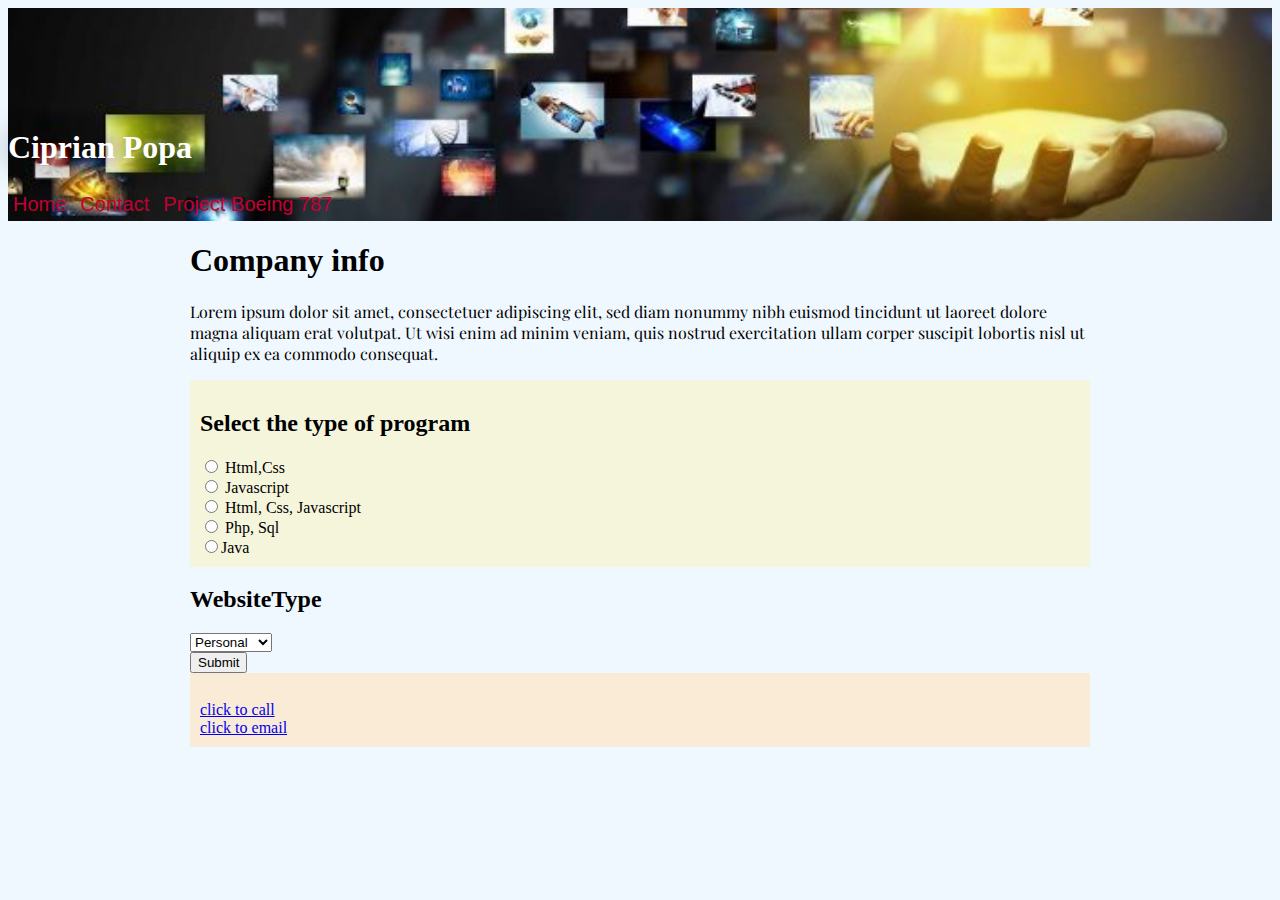
<file: index.html>
<!doctype html>
<HTML>

<head>
    <title>Ciprian Popa</title>
    <link rel="stylesheet" href="assets/css/style.css">
    <style> body {background-color:aliceblue;}</style>
</head>

<body>
    <header>
        <h1>Ciprian Popa</h1>
        <nav>
            <ul>
                <li><a href="index.html">Home</a></li>
                <li><a href="contact.html">Contact</a></li>
                <li><a href="https://ciprian1980.github.io/Project-1-City-Tech-HTML-CSS/" target="_blank">Project Boeing 787</a></li>
            </ul>
        </nav>
    </header>
    <div class="center">
        <h1> Company info </h1>
        <p id="land">Lorem ipsum dolor sit amet, consectetuer adipiscing elit, sed diam nonummy nibh euismod tincidunt ut laoreet dolore magna aliquam erat volutpat. Ut wisi enim ad minim veniam, quis nostrud exercitation ullam corper suscipit lobortis nisl ut aliquip ex ea commodo consequat.</p>
        <div id="radio">
            <h2>Select the type of program</h2>
            <Input type="radio" name="gender" value="male"> Html,Css</Input><br>
            <Input type="radio" name="gender" value="male"> Javascript</Input><br>
            <Input type="radio" name="gender" value="male"> Html, Css, Javascript</Input><br>
            <Input type="radio" name="gender" value="male"> Php, Sql</Input><br>
            <Input type="radio" name="gender" value="male">Java</Input><br>
        </div>

        <h2>WebsiteType</h2>
        <select name="Lesson">
            <option value="Personal">Personal</option><br>
            <option value="Business">Business</option><br>
            <option value="Corporate">Corporate</option><br>
        </select>
        <br>
        <input type="submit">
        <div class="links">
            <br><a href="tel:+121212121">click to call</a><br>
            <a href="mailto:ciprian_popa2002@yahoo.com">click to
                email</a>
        </div>
    </div>
</body>

</HTML>
</file>
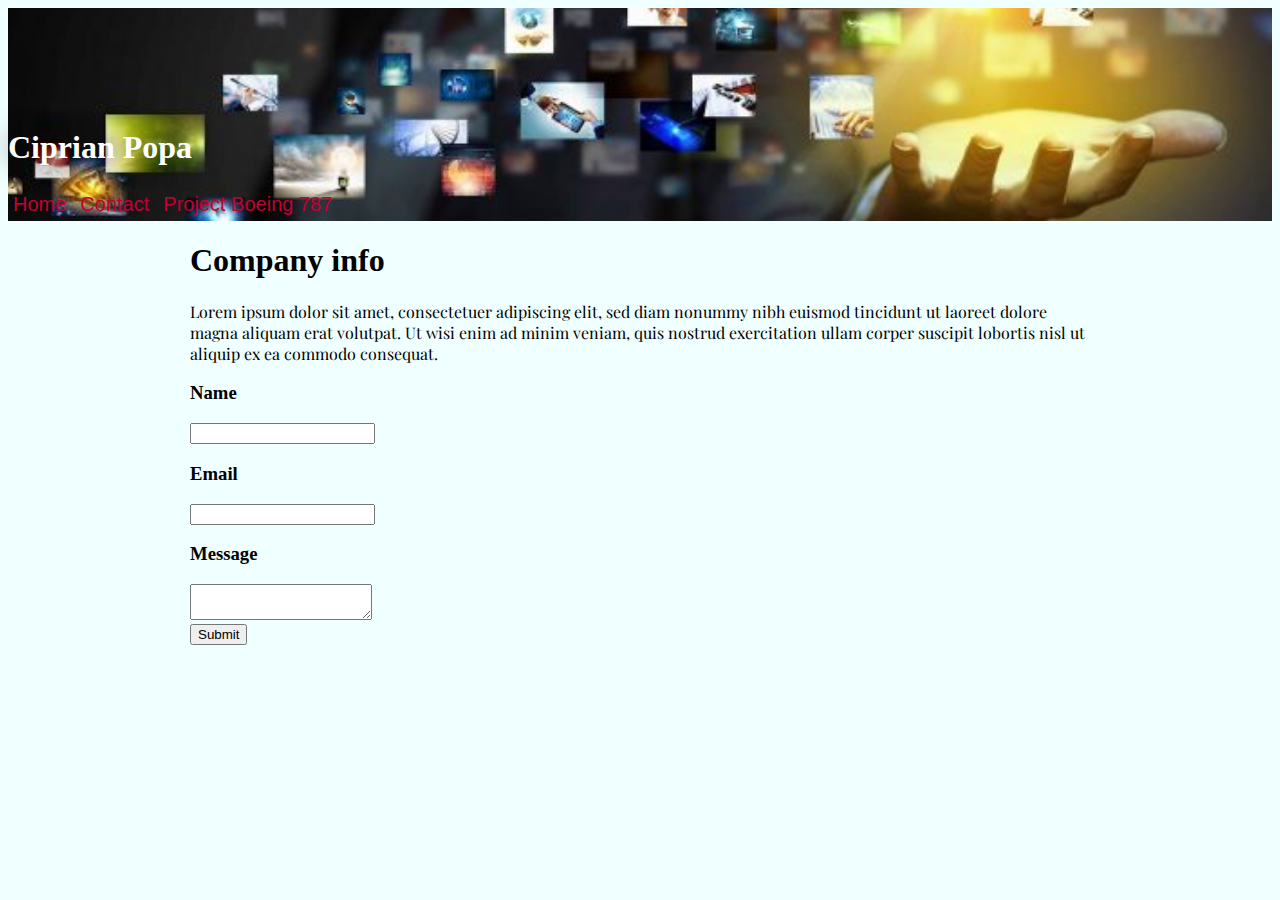
<file: contact.html>
<!doctype html>
<HTML>

<head>
    <title>Ciprian Popa</title>
    <link rel="stylesheet" href="assets/css/style.css">
    <style> body {background-color:azure;}</style>
</head>

<body>
    <header>
        <h1>Ciprian Popa</h1>
        <nav>
            <ul>
                <li><a href="index.html">Home</a></li>
                <li><a href="contact.html">Contact</a></li>
                <li><a href="index.html">Project Boeing 787</a></li>
            </ul>
        </nav>
    </header>
    <div class="center">
        <h1> Company info </h1>
        <p id="land">Lorem ipsum dolor sit amet, consectetuer adipiscing elit, sed diam nonummy nibh euismod tincidunt ut laoreet dolore magna aliquam erat volutpat. Ut wisi enim ad minim veniam, quis nostrud exercitation ullam corper suscipit lobortis nisl ut aliquip ex ea commodo consequat.</p>
    
<h3>Name</h3>
        <input type="name">
        <h3>Email</h3>
        <input type="email">
        <h3>Message</h3>
        <textarea name="message"></textarea><br>
        <input type="submit">
    </div>
</body>

</HTML>
</file>
<file: assets/css/style.css>
@import url('https://fonts.googleapis.com/css?family=Playfair+Display|Slabo+27px');



header{
    background:url(../img/web-design-700x350.jpg);
    background-position:center center;
    background-size:cover;
    padding:100px 0px 0px
}
header h1{
    color:#fff;
    text-shadow: 0px 0px 30px #000;
}
nav ul{
	list-style:none;
    padding:0px;
}

nav li{
	display:inline-block;
}

nav a{
	font-size:20px;
	padding:5px;
	color:#C10132;
	text-decoration: none;
	font-family: 'Oswald', sans-serif;
	display: block;
}
.center{
    max-width:900px;
    margin:0 auto;
}
.links{
    background-color: antiquewhite;
    padding: 10px;
}
#radio{
    background-color: beige;
    padding: 10px;
}
#land{
    font-family: 'Playfair Display', serif;
}
</file>
